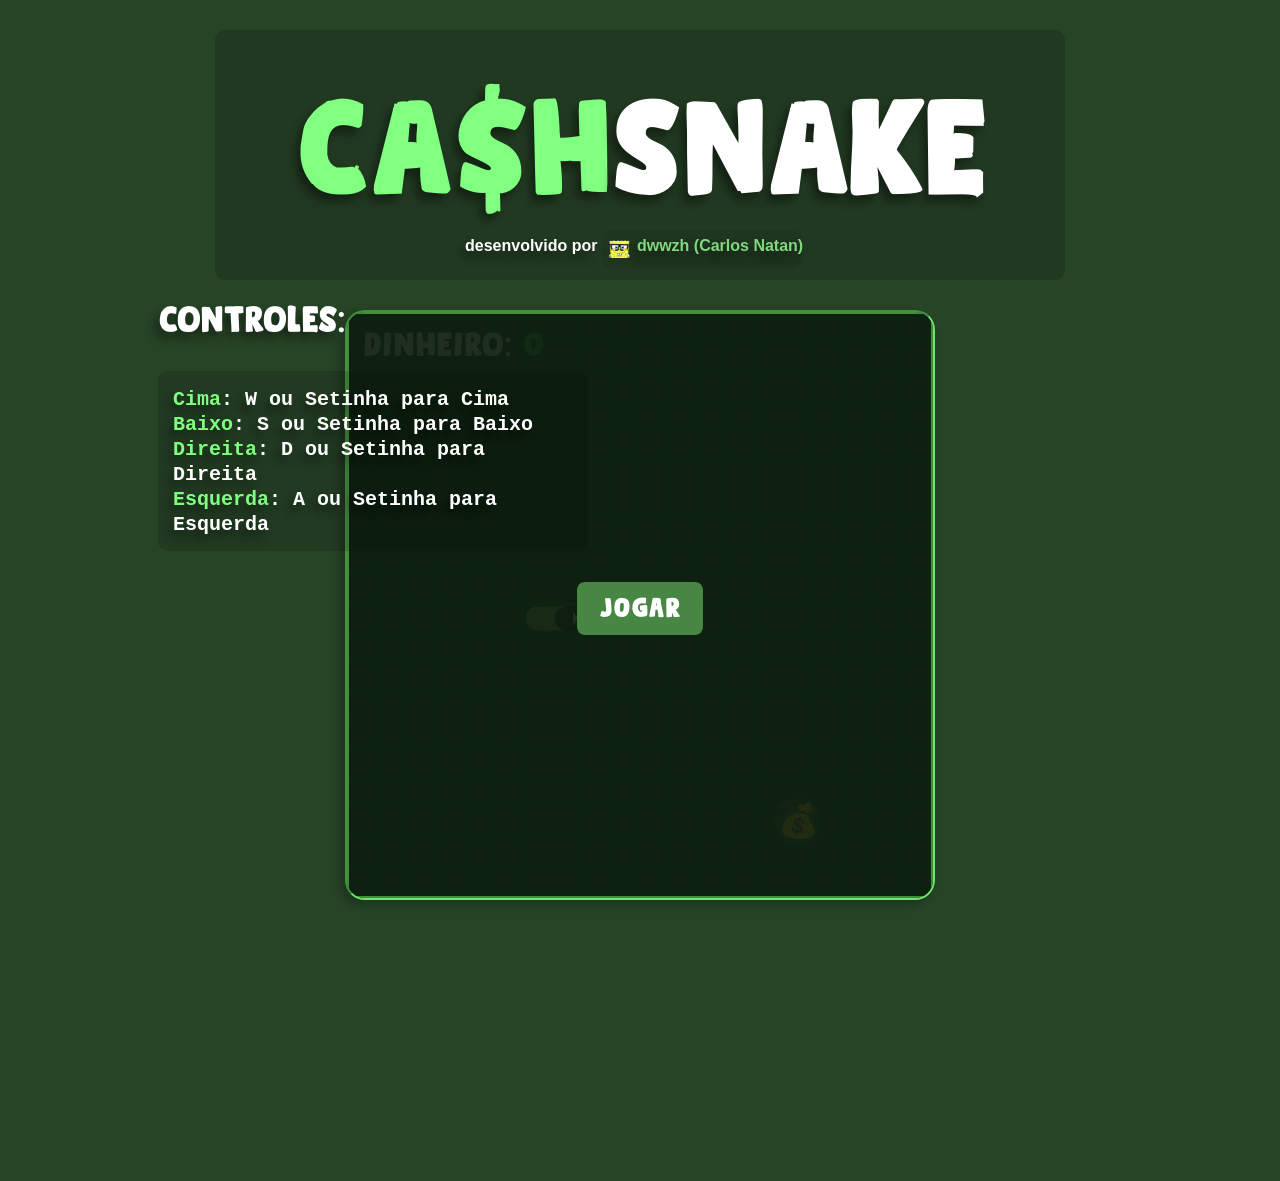
<file: index.html>
<!DOCTYPE html>
<html lang="pt-br">
<head>
    <meta charset="UTF-8">
    <meta name="viewport" content="width=device-width, initial-scale=1.0">
    <link rel="shortcut icon" href="./images/snake.ico" type="image/x-icon">
    <link rel="stylesheet" href="style.css">
    <title>CashSnake</title>
</head>
<body>
    <div class="titulo">
        <h1><span>Ca$h</span>Snake</h1>
        <small>desenvolvido por <a href="https://www.github.com/dwwzh" target="_blank">dwwzh (Carlos Natan)</a></small>
    </div>
    <div>
        <iframe src="cashsnake.html" scrolling="no"></iframe>
    </div>
        <h2>Controles:</h2>
        <div class="controles">
            <code>
                <span>Cima</span>: W ou Setinha para Cima <br>
                <span>Baixo</span>: S ou Setinha para Baixo <br>
                <span>Direita</span>: D ou Setinha para Direita <br>
                <span>Esquerda</span>: A ou Setinha para Esquerda <br>
            </code>
        </div>
</body>
</html>
</file>
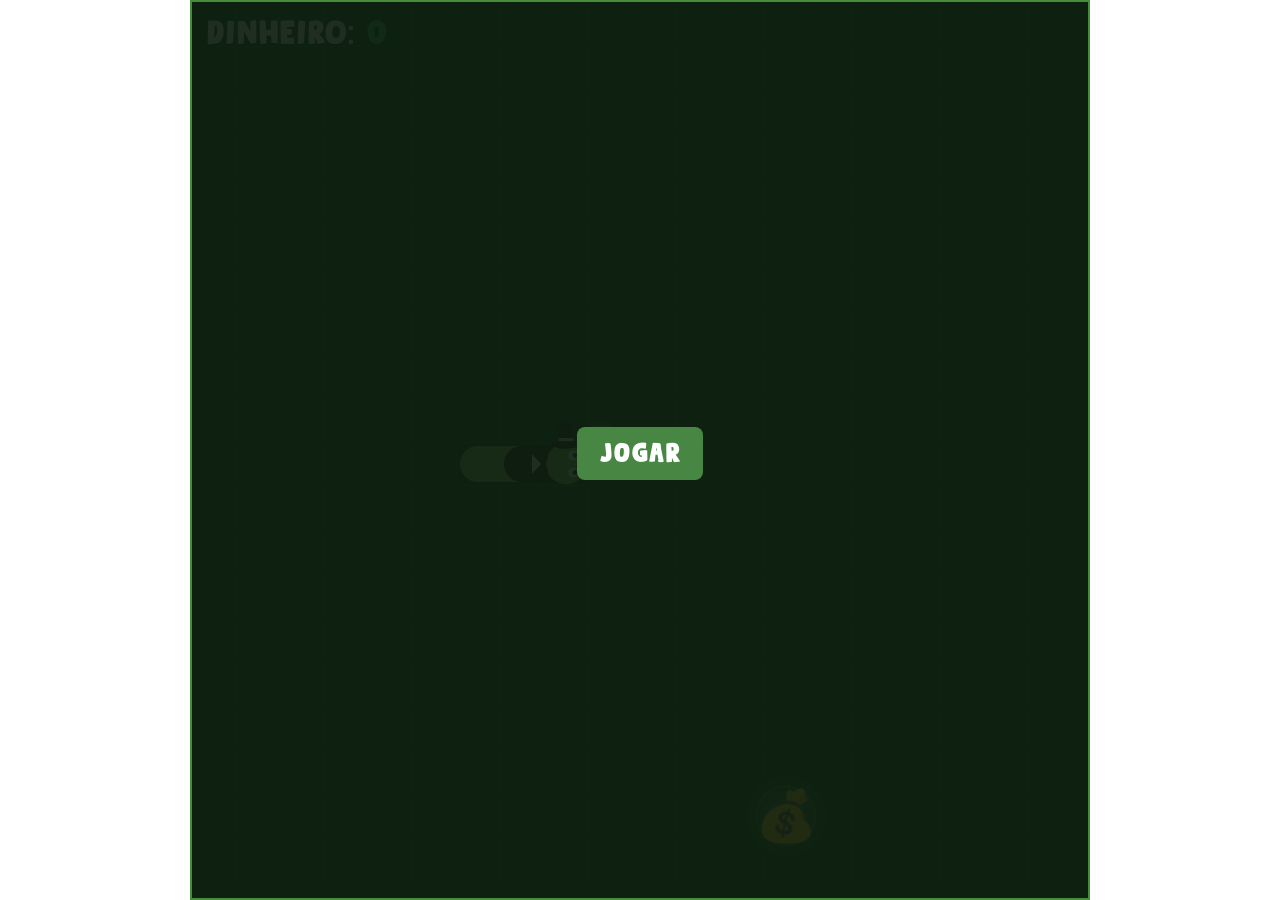
<file: cashsnake.html>
<!DOCTYPE html>
<html lang="pt-BR">
<head>
<meta charset="UTF-8">
<meta name="viewport" content="width=device-width, initial-scale=1.0">
<title>CashSnake</title>
<style>
@charset "UTF-8";
@font-face {
    font-family: brkf;
    src: url(./fonts/BreakfastNoodles/Breakfast.otf);
}

  :root {
    --bg: #084e15;
    --grid: #27492d;
    --snake-head: #78c25a;
    --snake-body: #78c25a;
    --text: #EAF2E8;
    --text-dim: #8FB39A;
    --over-bg: rgba(15, 30, 17, 0.92);
  }

  * { box-sizing: border-box; margin: 0; padding: 0; }

  html, body {
    width: 100%;
    height: 100%;
    background: transparent;
    overflow: hidden;
    font-family: 'brkf', monospace;
  }

  body {
    display: flex;
    align-items: center;
    justify-content: center;
  }

  #stage {
    position: relative;
    width: 100%;
    height: auto;
    aspect-ratio: 1 / 1;
    max-width: 100vmin;
    max-height: 100vmin;
    background: var(--bg);
    border: 2px solid rgba(120, 194, 90, 0.55);
    overflow: hidden;
  }

  canvas {
    display: block;
    width: 100%;
    height: 100%;
  }

  .hud {
    position: absolute;
    top: 12px;
    left: 14px;
    color: var(--text);
    font-weight: bold;
    font-size: clamp(32px, 2.4vmin, 20px);
    text-shadow: 0 2px 0 rgba(0,0,0,0.4);
    letter-spacing: 0.03em;
    user-select: none;
  }

  .overlay {
    position: absolute;
    inset: 0;
    display: flex;
    flex-direction: column;
    align-items: center;
    justify-content: center;
    gap: 14px;
    background: var(--over-bg);
    color: var(--text);
    text-align: center;
    padding: 20px;
  }

  .overlay.hidden { display: none; }

  span {
    color: #39c252;
  }

  .overlay h2 {
    font-size: clamp(55px, 4vmin, 32px);
    color: var(--snake-head);
    letter-spacing: 0.04em;
    color: white;
  }

  .overlay h2 .over {
  color: rgb(128, 255, 128);
}

  .overlay h2:empty {
    display: none;
}

  .overlay p:empty {
    display: none;
}

  .overlay p {
    color: var(--text-dim);
    font-size: clamp(18px, 2vmin, 16px);
  }

  .overlay button {
    margin-top: 6px;
    padding: 10px 22px;
    font-family: inherit;
    font-weight: bold;
    font-size: clamp(16px, 2.2vmin, 16px);
    background-color: #478643;
    color: #feffff;
    border: none;
    border-radius: 8px;
    cursor: pointer;
    letter-spacing: 0.03em;
  }

  .overlay button:disabled {
    opacity: 0.5;
    cursor: not-allowed;
  }

  .overlay button.startbtn {
    font-size: clamp(26px, 2.2vmin, 16px);
  }

  .touch-controls {
    position: absolute;
    bottom: 10px;
    right: 10px;
    display: grid;
    grid-template-columns: repeat(3, 42px);
    grid-template-rows: repeat(3, 42px);
    gap: 4px;
    opacity: 0.85;
  }

  .touch-controls button {
    background: rgba(79, 203, 106, 0.18);
    border: 1px solid var(--snake-body);
    border-radius: 8px;
    color: var(--text);
    font-size: 18px;
    font-family: inherit;
  }

  .tc-up { grid-column: 2; grid-row: 1; }
  .tc-left { grid-column: 1; grid-row: 2; }
  .tc-down { grid-column: 2; grid-row: 3; }
  .tc-right { grid-column: 3; grid-row: 2; }

  @media (hover: hover) and (pointer: fine) {
    .touch-controls { display: none; }
  }

</style>
</head>
<body>

<div id="stage">
  <div class="hud">dinheiro: <span id="score">0</span></div>
  <canvas id="game"></canvas>
  <div class="overlay" id="overlay">
    <h2></h2>
    <p></p>
    <button id="startBtn" class="startbtn">JOGAR</button>
  </div>
  <div class="touch-controls" id="touchControls">
    <button class="tc-up">&uarr;</button>
    <button class="tc-left">&larr;</button>
    <button class="tc-down">&darr;</button>
    <button class="tc-right">&rarr;</button>
  </div>
</div>

<script>
(() => {
  const canvas = document.getElementById('game');
  const ctx = canvas.getContext('2d');
  const stage = document.getElementById('stage');
  const scoreEl = document.getElementById('score');
  const overlay = document.getElementById('overlay');
  const startBtn = document.getElementById('startBtn');
  const COLS = 20;
  const RESTART_COOLDOWN_MS = 900;
  let cellSize = 0;
  let snake, prevSnake, dir, prevDir, nextDir, food, score, alive, speed, tickAcc, rafId, started;
  let restartLocked = false;
  let restartLockTimer;
  let particles = [];
  let smokeParticles = [];
  let lastSmokeAt = 0;
  let flashAlpha = 0;
  let turnQueuedThisTick = false;
  let lastFrameAt = null;
  let audioCtx;

  function resize() {
    const size = Math.min(stage.clientWidth, stage.clientHeight);
    canvas.width = size;
    canvas.height = size;
    cellSize = Math.floor(size / COLS);
  }

  function reset() {
    snake = [{ x: 8, y: 10 }, { x: 7, y: 10 }, { x: 6, y: 10 }];
    prevSnake = snake.map(s => ({ ...s }));
    dir = { x: 1, y: 0 };
    prevDir = { x: 1, y: 0 };
    nextDir = { x: 1, y: 0 };
    score = 0;
    alive = true;
    started = false;
    speed = 130;
    tickAcc = 0;
    particles = [];
    smokeParticles = [];
    flashAlpha = 0;
    scoreEl.textContent = '0';
    placeFood();
  }

  function placeFood() {
    let pos;
    do {
      pos = {
        x: Math.floor(Math.random() * COLS),
        y: Math.floor(Math.random() * COLS)
      };
    } while (snake.some(s => s.x === pos.x && s.y === pos.y));
    food = pos;
  }

  // avança a lógica um "passo de grade" — a suavidade fica por conta do render
  function tick() {
    if (!alive) return;

    prevSnake = snake.map(s => ({ ...s }));
    prevDir = dir;
    dir = nextDir;
    turnQueuedThisTick = false;
    const head = { x: snake[0].x + dir.x, y: snake[0].y + dir.y };

    const willEat = head.x === food.x && head.y === food.y;
    // se não vai comer, a cauda sai do lugar neste mesmo passo — não conta como colisão
    const bodyToCheck = willEat ? snake : snake.slice(0, -1);

    const hitWall = head.x < 0 || head.x >= COLS || head.y < 0 || head.y >= COLS;
    const hitSelf = bodyToCheck.some(s => s.x === head.x && s.y === head.y);

    if (hitWall || hitSelf) {
      triggerDeath();
      return;
    }

    snake.unshift(head);

    if (willEat) {
      score++;
      scoreEl.textContent = score;
      placeFood();
      playCollectSound();
      if (speed > 40) speed -= 1;
    } else {
      snake.pop();
    }

    spawnTrailParticle();
  }

  // partícula sutil deixada para trás pela cauda enquanto a cobra anda
  function spawnTrailParticle() {
    const tail = snake[snake.length - 1];
    particles.push({
      x: cx(tail.x) + (Math.random() - 0.5) * cellSize * 0.25,
      y: cy(tail.y) + (Math.random() - 0.5) * cellSize * 0.25,
      vx: (Math.random() - 0.5) * 0.012,
      vy: (Math.random() - 0.5) * 0.012,
      life: 0,
      maxLife: 350 + Math.random() * 200,
      size: cellSize * (0.06 + Math.random() * 0.04),
      color: '120, 194, 90'
    });
  }

  // explosão de partículas + flash + som no momento da colisão
  function triggerDeath() {
    alive = false;
    started = false;

    snake.forEach(seg => {
      for (let i = 0; i < 5; i++) {
        particles.push({
          x: cx(seg.x),
          y: cy(seg.y),
          vx: (Math.random() - 0.5) * 0.22,
          vy: (Math.random() - 0.5) * 0.22,
          life: 0,
          maxLife: 450 + Math.random() * 350,
          size: cellSize * (0.1 + Math.random() * 0.09),
          color: Math.random() < 0.5 ? '232, 90, 90' : '240, 180, 80'
        });
      }
    });

    flashAlpha = 0.55;
    playDeathSound();

    // bloqueia reinício IMEDIATAMENTE (não só quando a tela aparece),
    // senão uma tecla apertada durante a animação de explosão já reinicia o jogo
    restartLocked = true;
    startBtn.disabled = true;

    // dá tempo da animação de explosão acontecer antes de mostrar a tela de derrota
    clearTimeout(restartLockTimer);
    restartLockTimer = setTimeout(showGameOverScreen, 550);
  }

  // helper compartilhado: cria o AudioContext uma vez só e reaproveita
  function getAudioCtx() {
    audioCtx = audioCtx || new (window.AudioContext || window.webkitAudioContext)();
    return audioCtx;
  }

  // som curto sintetizado (sem precisar de arquivo de áudio externo)
  function playDeathSound() {
    try {
      const ctxA = getAudioCtx();
      const now = ctxA.currentTime;
      const osc = ctxA.createOscillator();
      const gain = ctxA.createGain();
      osc.type = 'sawtooth';
      osc.frequency.setValueAtTime(240, now);
      osc.frequency.exponentialRampToValueAtTime(55, now + 0.35);
      gain.gain.setValueAtTime(0.22, now);
      gain.gain.exponentialRampToValueAtTime(0.001, now + 0.4);
      osc.connect(gain);
      gain.connect(ctxA.destination);
      osc.start(now);
      osc.stop(now + 0.4);
    } catch (e) {
      // autoplay bloqueado ou API indisponível — ignora silenciosamente
    }
  }

  // blip curto ao virar de direção
  function playTurnSound() {
    try {
      const ctxA = getAudioCtx();
      const now = ctxA.currentTime;
      const osc = ctxA.createOscillator();
      const gain = ctxA.createGain();
      osc.type = 'square';
      osc.frequency.setValueAtTime(560, now);
      gain.gain.setValueAtTime(0.06, now);
      gain.gain.exponentialRampToValueAtTime(0.001, now + 0.05);
      osc.connect(gain);
      gain.connect(ctxA.destination);
      osc.start(now);
      osc.stop(now + 0.05);
    } catch (e) {
      // ignora silenciosamente
    }
  }

  // som ascendente ao coletar dinheiro
  function playCollectSound() {
    try {
      const ctxA = getAudioCtx();
      const now = ctxA.currentTime;
      const osc = ctxA.createOscillator();
      const gain = ctxA.createGain();
      osc.type = 'triangle';
      osc.frequency.setValueAtTime(680, now);
      osc.frequency.exponentialRampToValueAtTime(1150, now + 0.12);
      gain.gain.setValueAtTime(0.16, now);
      gain.gain.exponentialRampToValueAtTime(0.001, now + 0.18);
      osc.connect(gain);
      gain.connect(ctxA.destination);
      osc.start(now);
      osc.stop(now + 0.18);
    } catch (e) {
      // ignora silenciosamente
    }
  }

  // --- easing para o movimento entre duas células ---
  function easeInOutQuad(t) {
    return t < 0.5 ? 2 * t * t : 1 - Math.pow(-2 * t + 2, 2) / 2;
  }

  function getRenderSnake(t) {
    const eased = easeInOutQuad(t);
    return snake.map((seg, i) => {
      const from = prevSnake[i] || seg;
      return {
        x: from.x + (seg.x - from.x) * eased,
        y: from.y + (seg.y - from.y) * eased
      };
    });
  }

  function renderLoop(now) {
    // trava o dt (ex.: aba em segundo plano) pra não gerar uma rajada de ticks ao voltar
    const dt = lastFrameAt ? Math.min(now - lastFrameAt, 250) : 16;
    lastFrameAt = now;

    if (alive && started) {
      tickAcc += dt;
      // roda os ticks que já "venceram" no mesmo relógio do render — sem isso,
      // um setInterval separado ia dessincronizar do rAF assim que speed ficasse baixo
      while (alive && tickAcc >= speed) {
        tickAcc -= speed;
        tick();
      }
    }

    const t = alive ? Math.min(1, tickAcc / speed) : 1;
    updateParticles(dt);
    draw(t, now);
    rafId = requestAnimationFrame(renderLoop);
  }

  function draw(t = 1, now = performance.now()) {
    ctx.clearRect(0, 0, canvas.width, canvas.height);

    // grid sutil
    ctx.lineWidth = 1;
    ctx.strokeStyle = 'rgba(255,255,255,0.09)';
    for (let i = 0; i <= COLS; i++) {
      ctx.beginPath();
      ctx.moveTo(i * cellSize, 0);
      ctx.lineTo(i * cellSize, COLS * cellSize);
      ctx.stroke();
      ctx.beginPath();
      ctx.moveTo(0, i * cellSize);
      ctx.lineTo(COLS * cellSize, i * cellSize);
      ctx.stroke();
    }

    drawMoney(now);
    drawParticles();
    drawSnake(getRenderSnake(t), t, now);
    drawSmoke();
    drawFlash();
  }

  function updateParticles(dt) {
    for (let i = particles.length - 1; i >= 0; i--) {
      const p = particles[i];
      p.life += dt;
      p.x += p.vx * dt;
      p.y += p.vy * dt;
      if (p.life >= p.maxLife) particles.splice(i, 1);
    }
    for (let i = smokeParticles.length - 1; i >= 0; i--) {
      const p = smokeParticles[i];
      p.life += dt;
      p.x += p.vx * dt;
      p.y += p.vy * dt;
      p.size += dt * 0.0003 * cellSize;
      if (p.life >= p.maxLife) smokeParticles.splice(i, 1);
    }
    if (flashAlpha > 0) {
      flashAlpha = Math.max(0, flashAlpha - dt / 350);
    }
  }

  function drawParticles() {
    particles.forEach(p => {
      const t = p.life / p.maxLife;
      const alpha = (1 - t) * 0.4;
      ctx.beginPath();
      ctx.arc(p.x, p.y, p.size * (1 - t * 0.4), 0, Math.PI * 2);
      ctx.fillStyle = `rgba(${p.color}, ${alpha})`;
      ctx.fill();
    });
  }

  function spawnSmoke(x, y, now) {
    if (now - lastSmokeAt < 190) return;
    lastSmokeAt = now;
    const lobeCount = 2 + Math.floor(Math.random() * 2);
    const lobes = [];
    for (let i = 0; i < lobeCount; i++) {
      lobes.push({
        ox: (Math.random() - 0.5) * cellSize * 0.09,
        oy: (Math.random() - 0.5) * cellSize * 0.06,
        scale: 0.55 + Math.random() * 0.45
      });
    }
    smokeParticles.push({
      x, y,
      baseX: x,
      vx: (Math.random() - 0.5) * 0.003,
      vy: -0.015 - Math.random() * 0.011,
      wobbleAmp: cellSize * (0.05 + Math.random() * 0.06),
      wobbleFreq: 0.0022 + Math.random() * 0.0018,
      wobblePhase: Math.random() * Math.PI * 2,
      turbAmp: cellSize * (0.02 + Math.random() * 0.025),
      turbFreq: 0.006 + Math.random() * 0.004,
      turbPhase: Math.random() * Math.PI * 2,
      rot: Math.random() * Math.PI * 2,
      rotSpeed: (Math.random() - 0.5) * 0.0009,
      life: 0,
      maxLife: 1150 + Math.random() * 550,
      size: cellSize * (0.05 + Math.random() * 0.02),
      growth: cellSize * (0.11 + Math.random() * 0.07),
      lobes
    });
  }

  function drawSmoke() {
    smokeParticles.forEach(p => {
      const t = p.life / p.maxLife;
      const eased = 1 - Math.pow(1 - t, 2);
      const size = p.size + eased * p.growth;
      const stretch = 1 + eased * 0.35;
      const wobble = Math.sin(p.life * p.wobbleFreq + p.wobblePhase) * p.wobbleAmp * t;
      const turb = Math.sin(p.life * p.turbFreq + p.turbPhase) * p.turbAmp * t;
      const x = p.x + wobble + turb;
      const y = p.y;
      const fade = t < 0.15 ? t / 0.15 : 1 - (t - 0.15) / 0.85;
      const alpha = Math.max(0, fade) * 0.4;
      if (alpha <= 0.002) return;
      const rot = p.rot + p.life * p.rotSpeed;
      p.lobes.forEach((lobe, i) => {
        const cos = Math.cos(rot), sin = Math.sin(rot);
        const lx = lobe.ox * (1 + eased * 0.8);
        const ly = lobe.oy * (1 + eased * 0.8) * stretch;
        const px = x + lx * cos - ly * sin;
        const py = y + lx * sin + ly * cos - eased * cellSize * 0.02 * i;
        const lobeSize = size * lobe.scale;
        const lobeAlpha = alpha * (0.75 + lobe.scale * 0.25);
        const grad = ctx.createRadialGradient(px, py, 0, px, py, lobeSize);
        grad.addColorStop(0, `rgba(235, 235, 235, ${lobeAlpha})`);
        grad.addColorStop(0.6, `rgba(235, 235, 235, ${lobeAlpha * 0.55})`);
        grad.addColorStop(1, `rgba(235, 235, 235, 0)`);
        ctx.beginPath();
        ctx.arc(px, py, lobeSize, 0, Math.PI * 2);
        ctx.fillStyle = grad;
        ctx.fill();
      });
    });
  }

  function drawFlash() {
    if (flashAlpha <= 0) return;
    ctx.fillStyle = `rgba(230, 70, 70, ${flashAlpha})`;
    ctx.fillRect(0, 0, canvas.width, canvas.height);
  }

  function cx(gx) { return gx * cellSize + cellSize / 2; }
  function cy(gy) { return gy * cellSize + cellSize / 2; }

  // ícone de dinheiro com fundo claro para destacar do cenário escuro
  function drawMoney(now) {
    const x = cx(food.x), y = cy(food.y);
    const pulse = 1 + Math.sin(now / 260) * 0.06;
    const size = cellSize * 1.20 * pulse;
    const discR = size * 0.55;

    ctx.save();
    ctx.translate(x, y);

    // sombra
    ctx.beginPath();
    ctx.ellipse(0, size * 0.4, size * 0.38, size * 0.13, 0, 0, Math.PI * 2);
    ctx.fillStyle = 'rgba(0,0,0,0.2)';
    ctx.fill();

    // brilho suave ao redor (glow branco)
    const glow = ctx.createRadialGradient(0, 0, discR * 0.3, 0, 0, discR * 1.7);
    glow.addColorStop(0, 'rgba(255, 255, 255, 0.3)');
    glow.addColorStop(0.5, 'rgba(255, 255, 255, 0.1)');
    glow.addColorStop(1, 'rgba(255, 255, 255, 0)');
    ctx.beginPath();
    ctx.arc(0, 0, discR * 1.7, 0, Math.PI * 2);
    ctx.fillStyle = glow;
    ctx.fill();

    // anel verde discreto
    const ringPulse = 1 + Math.sin(now / 260 + Math.PI / 2) * 0.06;
    ctx.beginPath();
    ctx.arc(0, 0, discR * 1.1 * ringPulse, 0, Math.PI * 2);
    ctx.lineWidth = Math.max(1, cellSize * 0.028);
    ctx.strokeStyle = 'rgba(120, 220, 130, 0.4)';
    ctx.stroke();

    ctx.font = `${Math.round(size)}px 'Apple Color Emoji', 'Segoe UI Emoji', 'Noto Color Emoji', sans-serif`;
    ctx.textAlign = 'center';
    ctx.textBaseline = 'middle';
    ctx.fillText('💰', 0, size * 0.04);

    ctx.restore();
  }

  function roundRectPath(x, y, w, h, r) {
    ctx.beginPath();
    ctx.moveTo(x + r, y);
    ctx.arcTo(x + w, y, x + w, y + h, r);
    ctx.arcTo(x + w, y + h, x, y + h, r);
    ctx.arcTo(x, y + h, x, y, r);
    ctx.arcTo(x, y, x + w, y, r);
    ctx.closePath();
  }

  function drawSnake(renderSnake, t, now) {
    const bodyColor = getVar('--snake-body');
    const headColor = getVar('--snake-head');
    const suitColor = '#181818';

    ctx.lineJoin = 'round';
    ctx.lineCap = 'round';
    ctx.lineWidth = cellSize * 0.82;

    // ponto que divide o corpo ao meio: da cabeça até aqui é "terno" (escuro),
    // daqui até a cauda continua a cor normal da cobra
    const splitIndex = Math.max(1, Math.floor((renderSnake.length - 1) / 2));

    // metade de trás — cor normal do corpo
    ctx.strokeStyle = bodyColor;
    ctx.beginPath();
    for (let i = renderSnake.length - 1; i >= splitIndex; i--) {
      const a = renderSnake[i];
      if (i === renderSnake.length - 1) ctx.moveTo(cx(a.x), cy(a.y));
      else ctx.lineTo(cx(a.x), cy(a.y));
    }
    ctx.stroke();

    // metade da frente — terno (cor escura), do meio do corpo até a cabeça
    ctx.strokeStyle = suitColor;
    ctx.beginPath();
    for (let i = splitIndex; i >= 0; i--) {
      const a = renderSnake[i];
      if (i === splitIndex) ctx.moveTo(cx(a.x), cy(a.y));
      else ctx.lineTo(cx(a.x), cy(a.y));
    }
    ctx.stroke();

    // ponta da cauda arredondada
    const tail = renderSnake[renderSnake.length - 1];
    ctx.beginPath();
    ctx.arc(cx(tail.x), cy(tail.y), cellSize * 0.36, 0, Math.PI * 2);
    ctx.fillStyle = bodyColor;
    ctx.fill();

    // leve textura: pontinhos alternados no corpo
    ctx.fillStyle = 'rgba(0,0,0,0.07)';
    for (let i = 1; i < renderSnake.length - 1; i += 2) {
      const s = renderSnake[i];
      ctx.beginPath();
      ctx.arc(cx(s.x), cy(s.y), cellSize * 0.09, 0, Math.PI * 2);
      ctx.fill();
    }

    // cabeça
    const head = renderSnake[0];
    const hx = cx(head.x), hy = cy(head.y);
    const r = cellSize * 0.46;

    ctx.beginPath();
    ctx.arc(hx, hy, r, 0, Math.PI * 2);
    ctx.fillStyle = headColor;
    ctx.fill();

    drawAccessories(hx, hy, r, renderSnake, now);

    // interpola o ângulo da cabeça de prevDir -> dir com o mesmo progresso do corpo,
    // em vez de usar "dir" cru, que muda de golpe no instante do tick e destoa
    // do corpo (que desliza suave) — isso que fazia parecer "tremer" nas curvas
    const eased = easeInOutQuad(t);
    const a0 = Math.atan2(prevDir.y, prevDir.x);
    const a1 = Math.atan2(dir.y, dir.x);
    let angleDiff = a1 - a0;
    angleDiff = Math.atan2(Math.sin(angleDiff), Math.cos(angleDiff)); // menor caminho angular
    const angle = a0 + angleDiff * eased;
    const perp = angle + Math.PI / 2;
    const eyeOffsetForward = r * 0.35;
    const eyeOffsetSide = r * 0.42;
    const eyeR = Math.max(1.6, cellSize * 0.11);

    [-1, 1].forEach(side => {
      const ex = hx + Math.cos(angle) * eyeOffsetForward + Math.cos(perp) * eyeOffsetSide * side;
      const ey = hy + Math.sin(angle) * eyeOffsetForward + Math.sin(perp) * eyeOffsetSide * side;

      ctx.beginPath();
      ctx.arc(ex, ey, eyeR, 0, Math.PI * 2);
      ctx.fillStyle = '#ffffff';
      ctx.fill();

      const px = ex + Math.cos(angle) * eyeR * 0.4;
      const py = ey + Math.sin(angle) * eyeR * 0.4;
      ctx.beginPath();
      ctx.arc(px, py, eyeR * 0.5, 0, Math.PI * 2);
      ctx.fillStyle = '#12331a';
      ctx.fill();
    });

  }

  // terno (paletó + colarinho + gravata borboleta) preso ao corpo, cartola e charuto na cabeça
  function drawAccessories(hx, hy, r, renderSnake, now) {
    const flip = dir.x < 0 ? -1 : 1;

    // ponto do "pescoço": o segmento logo atrás da cabeça, usado para orientar o terno
    const neck = renderSnake[1] || { x: renderSnake[0].x - dir.x, y: renderSnake[0].y - dir.y };
    const nx = cx(neck.x), ny = cy(neck.y);
    const bodyAngle = Math.atan2(ny - hy, nx - hx);

    // posição do terno: um pouco à frente do pescoço, colado na base da cabeça
    const suitX = hx + Math.cos(bodyAngle) * r * 1.5;
    const suitY = hy + Math.sin(bodyAngle) * r * 1.5;

    ctx.save();
    ctx.translate(suitX, suitY);
    ctx.rotate(bodyAngle + Math.PI / 2); // gira o colarinho para ficar "de frente" ao corpo, como uma gola

    // lapelas do paletó (mais largas e escuras, por trás do colarinho)
    ctx.beginPath();
    ctx.moveTo(-r * 0.95, r * 0.05);
    ctx.lineTo(-r * 0.28, -r * 0.32);
    ctx.lineTo(-r * 0.1, r * 0.55);
    ctx.lineTo(-r * 0.75, r * 0.7);
    ctx.closePath();
    ctx.moveTo(r * 0.95, r * 0.05);
    ctx.lineTo(r * 0.28, -r * 0.32);
    ctx.lineTo(r * 0.1, r * 0.55);
    ctx.lineTo(r * 0.75, r * 0.7);
    ctx.closePath();
    ctx.fillStyle = '#171717';
    ctx.fill();

    // colarinho branco
    ctx.beginPath();
    ctx.moveTo(-r * 0.5, -r * 0.18);
    ctx.lineTo(0, r * 0.26);
    ctx.lineTo(r * 0.5, -r * 0.18);
    ctx.closePath();
    ctx.fillStyle = '#f4f4f4';
    ctx.fill();

    ctx.restore();

    // cartola em cima da cabeça (sempre em pé, sem girar)
    ctx.save();
    ctx.translate(hx, hy - r * 1.2);
    const hatW = r * 1.2;

    ctx.beginPath();
    ctx.ellipse(0, r * 0.24, hatW * 0.6, hatW * 0.17, 0, 0, Math.PI * 2);
    ctx.fillStyle = '#151515';
    ctx.fill();

    ctx.beginPath();
    ctx.moveTo(-hatW * 0.32, r * 0.16);
    ctx.lineTo(-hatW * 0.27, -r * 0.85);
    ctx.lineTo(hatW * 0.27, -r * 0.85);
    ctx.lineTo(hatW * 0.32, r * 0.16);
    ctx.closePath();
    ctx.fillStyle = '#1c1c1c';
    ctx.fill();

    ctx.fillStyle = 'rgba(255,255,255,0.85)';
    ctx.fillRect(-hatW * 0.3, -r * 0.08, hatW * 0.6, r * 0.15);

    ctx.beginPath();
    ctx.ellipse(0, -r * 0.85, hatW * 0.27, hatW * 0.09, 0, 0, Math.PI * 2);
    ctx.fillStyle = '#262626';
    ctx.fill();
    ctx.restore();

    // charuto fino saindo do canto da boca (acompanha a direção real do movimento,
    // pra continuar "na boca" e não deslizar pra região da orelha quando anda na vertical)
    let cigarBaseX, cigarBaseY;
    if (dir.y === 0) {
      // horizontal: charuto embaixo do focinho, espelhado conforme esquerda/direita
      cigarBaseX = hx + flip * r * 0.5;
      cigarBaseY = hy + r * 0.16;
    } else {
      // vertical: a "frente" da cabeça é pra cima ou pra baixo. Os olhos ficam em
      // (±0.42r lateral, 0.35r pra frente) — o charuto precisa ficar mais pra frente
      // e mais central que isso, senão cai em cima do olho
      cigarBaseX = hx + r * 0.25;
      cigarBaseY = hy + dir.y * r * 0.58;
    }
    const cigarLen = r * 1.35;
    const cigarAngle = -0.3;
    const cigarThickness = r * 0.38;

    ctx.save();
    ctx.translate(cigarBaseX, cigarBaseY);
    ctx.scale(flip, 1);
    ctx.rotate(cigarAngle);

    roundRectPath(0, -cigarThickness / 2, cigarLen, cigarThickness, cigarThickness * 0.5);
    ctx.fillStyle = '#8a6339';
    ctx.fill();

    // faixa dourada fina perto da ponta, estilo charuto/cigarrilha
    ctx.fillStyle = 'rgba(230, 200, 140, 0.9)';
    ctx.fillRect(cigarLen * 0.68, -cigarThickness / 2, cigarLen * 0.08, cigarThickness);

    ctx.beginPath();
    ctx.arc(cigarLen, 0, cigarThickness * 0.55, 0, Math.PI * 2);
    ctx.fillStyle = '#e8734a';
    ctx.fill();
    ctx.restore();

    // posição real (no mundo) da ponta acesa, pra fumaça nascer no lugar certo
    const cos = Math.cos(cigarAngle), sin = Math.sin(cigarAngle);
    const tipX = cigarBaseX + flip * cigarLen * cos;
    const tipY = cigarBaseY + cigarLen * sin;
    spawnSmoke(tipX, tipY, now);
  }

  function getVar(name) {
    return getComputedStyle(document.documentElement).getPropertyValue(name).trim();
  }

  function showGameOverScreen() {
    overlay.classList.remove('hidden');
    overlay.querySelector('h2').innerHTML = 'Você <span class="over">Perdeu!</span>';
    overlay.querySelector('p').textContent = 'Dinheiro Coletado: ' + score;
    startBtn.textContent = 'JOGAR DE NOVO';
    startBtn.classList.remove('startbtn');

    // libera o reinício só depois desse tempo, contado a partir de agora
    // (quando a tela realmente aparece), não desde o momento da colisão
    clearTimeout(restartLockTimer);
    restartLockTimer = setTimeout(() => {
      restartLocked = false;
      startBtn.disabled = false;
    }, RESTART_COOLDOWN_MS);
  }

  function start() {
    if (restartLocked) return;
    reset();
    overlay.classList.add('hidden');
    tickAcc = 0;
    started = true;
  }

  function setDir(x, y) {
    if (!started) {
      if (restartLocked) return;
      start();
      // ignora só se a primeira tecla for o oposto exato da direção inicial
      // (isso mataria a cobra na hora); qualquer outra direção vale
      if (!(dir.x === -x && dir.y === -y)) {
        nextDir = { x, y };
      }
      return;
    }
    // só aceita uma mudança de direção por passo da grade — evita que
    // 3+ teclas em sequência muito rápida (comum ao girar 360°) acabem
    // formando um giro de 180° efetivo em relação à direção real da cobra
    if (turnQueuedThisTick) return;
    // compara com a direção já enfileirada (não com a direção do tick atual),
    // senão duas teclas em sequência rápida deixam a cobra virar 180° e bater nela mesma
    if (nextDir.x === -x && nextDir.y === -y) return;
    if (nextDir.x !== x || nextDir.y !== y) {
      playTurnSound();
      turnQueuedThisTick = true;
    }
    nextDir = { x, y };
  }

  document.addEventListener('keydown', (e) => {
    const map = {
      ArrowUp: [0, -1], w: [0, -1], W: [0, -1],
      ArrowDown: [0, 1], s: [0, 1], S: [0, 1],
      ArrowLeft: [-1, 0], a: [-1, 0], A: [-1, 0],
      ArrowRight: [1, 0], d: [1, 0], D: [1, 0]
    };
    if (map[e.key]) {
      e.preventDefault();
      setDir(map[e.key][0], map[e.key][1]);
    }
  });

  document.querySelector('.tc-up').addEventListener('click', () => setDir(0, -1));
  document.querySelector('.tc-down').addEventListener('click', () => setDir(0, 1));
  document.querySelector('.tc-left').addEventListener('click', () => setDir(-1, 0));
  document.querySelector('.tc-right').addEventListener('click', () => setDir(1, 0));

  startBtn.addEventListener('click', start);

  window.addEventListener('resize', resize);

  resize();
  reset();
  cancelAnimationFrame(rafId);
  rafId = requestAnimationFrame(renderLoop);
})();
</script>

</body>
</html>
</file>
<file: style.css>
@charset "UTF-8";
@font-face {
    font-family: brkf;
    src: url(./fonts/BreakfastNoodles/Breakfast.otf);
}

html {
    height: 100%;
}

body {
    color: white;
    font-family: 'brkf', sans-serif;
    text-shadow: -5px 7px 10px rgba(2, 2, 2, 0.411);
    background-color: rgb(39, 68, 39);
}

.titulo {
    display: block;
    margin: 30px auto;
    background-color: rgba(0, 0, 0, 0.164);
    border-radius: 10px;
    padding: 40px 50px 50px 50px;
    width: 750px;
    height: 160px;
}

h2 {
    display: block;
    transform: translate(150px, -630px);
    font-size: 35px;
}

.controles {
    display: block;
    font-size: 20px;
    width: 400px;
    padding: 15px;
    border-radius: 10px;
    transform: translate(150px, -630px);
    font-weight: bolder;
    background-color: rgba(0, 0, 0, 0.151);
}

h1 {
    display: block;
    text-align: center;
    font-size: 130px;
    margin: 0;
}

span {
    color: rgb(128, 255, 128);
}

small {
    display: block;
    margin: auto;
    font-size: 16px;
    width: 350px;
    font-family: 'Segoe UI', Tahoma, Geneva, Verdana, sans-serif;
    font-weight: 600;
}

a {
    display: inline-block;
    background-color: rgba(0, 0, 0, 0.062);
    border-radius: 10px;
    padding: 7px 0px 7px 0px;
    text-decoration: none;
    font-weight: bolder;
    color: rgb(129, 216, 129);
    transition: transform 0.4s ease;
}

a:hover {
    display: inline-block;
    text-decoration: underline;
    transform: scale(1.07);
    border-radius: 10px;
}

a::before {
    content: url("");
    display: inline-block;
    width: 25px;
    height: 25px;
    margin: 0px 5px 0px 5px;
    transform: translateY(-4px);
    background-size: cover;
    background-image: url(images/avatar.png);
    
}

iframe {
    display: block;
    margin: auto;
    width: 590px;
    max-width: 100vw;
    aspect-ratio: 1 / 1;
    height: auto;
    box-sizing: border-box;
    border-radius: 20px;
    border-color: rgb(112, 228, 112);
    box-shadow: -5px 5px 10px rgba(0, 0, 0, 0.247);
}
</file>
